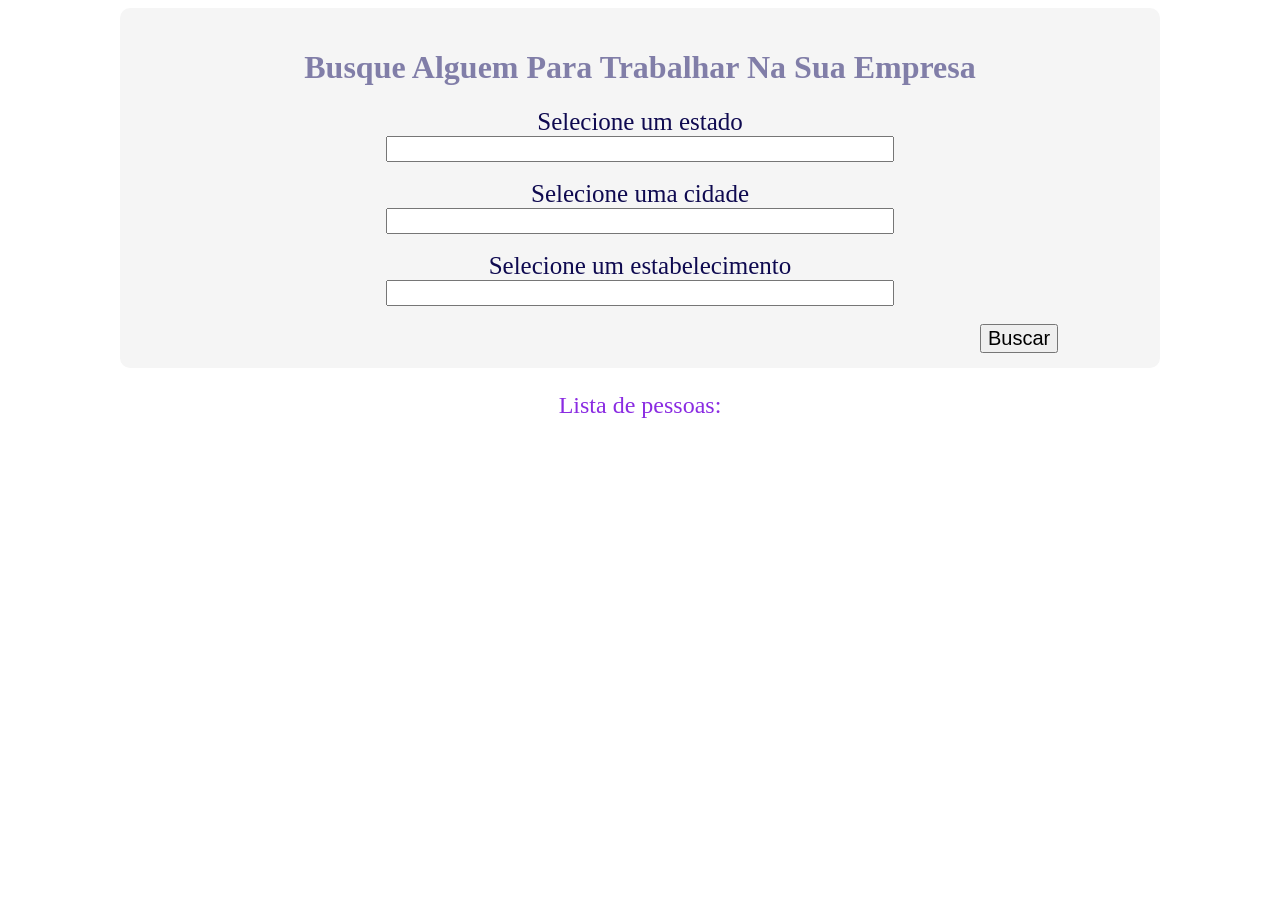
<file: html/empresa.html>
<!DOCTYPE html>
<html lang="pt-br">
<head>
    <meta charset="UTF-8">
    <meta http-equiv="X-UA-Compatible" content="IE=edge">
    <meta name="viewport" content="width=device-width, initial-scale=1.0">
    <title>Document</title>
</head>
<body>
    <div class="formulario">
        <h1>Busque Alguem Para Trabalhar Na Sua Empresa</h1>

        <label>Selecione um estado</label><br>
        <input type="text" id="estado"><br><br>

        <label>Selecione uma cidade</label> <br>
        <input type="text" id="cidade"><br><br>

        <label>Selecione um estabelecimento</label><br>
        <input type="text" id="estabelecimento"><br><br>

        <button type="button" onclick="botao()">Buscar</button><br><br>
    </div>  
    <div class="outros">
        <p id="resultado">Lista de pessoas:</p>
    </div>
    <link rel="stylesheet" href="../css/empresa.css">
    <script>

    </script>
</body>
</html>
</file>
<file: css/empresa.css>
.formulario{
    width: 1000px;
    margin: 0 auto;
    padding: 20px;
    height: 320px;
    background-color: #f5f5f5;
    border-radius: 10px;
    text-align: center;
}
.formulario input{
    width: 500px;
    height: 20px;
}
.formulario label{
   font-size: 25px;
   color: rgb(15, 10, 80);
}
.formulario h1{
    color: rgba(13, 7, 92, 0.5);
}
.formulario button{
    font-size: 20px;
    display: block;
    margin-left: 840px;
}
.outros p{
    text-align: center;
    font-size: 24px;
    color: blueviolet;
}
</file>
